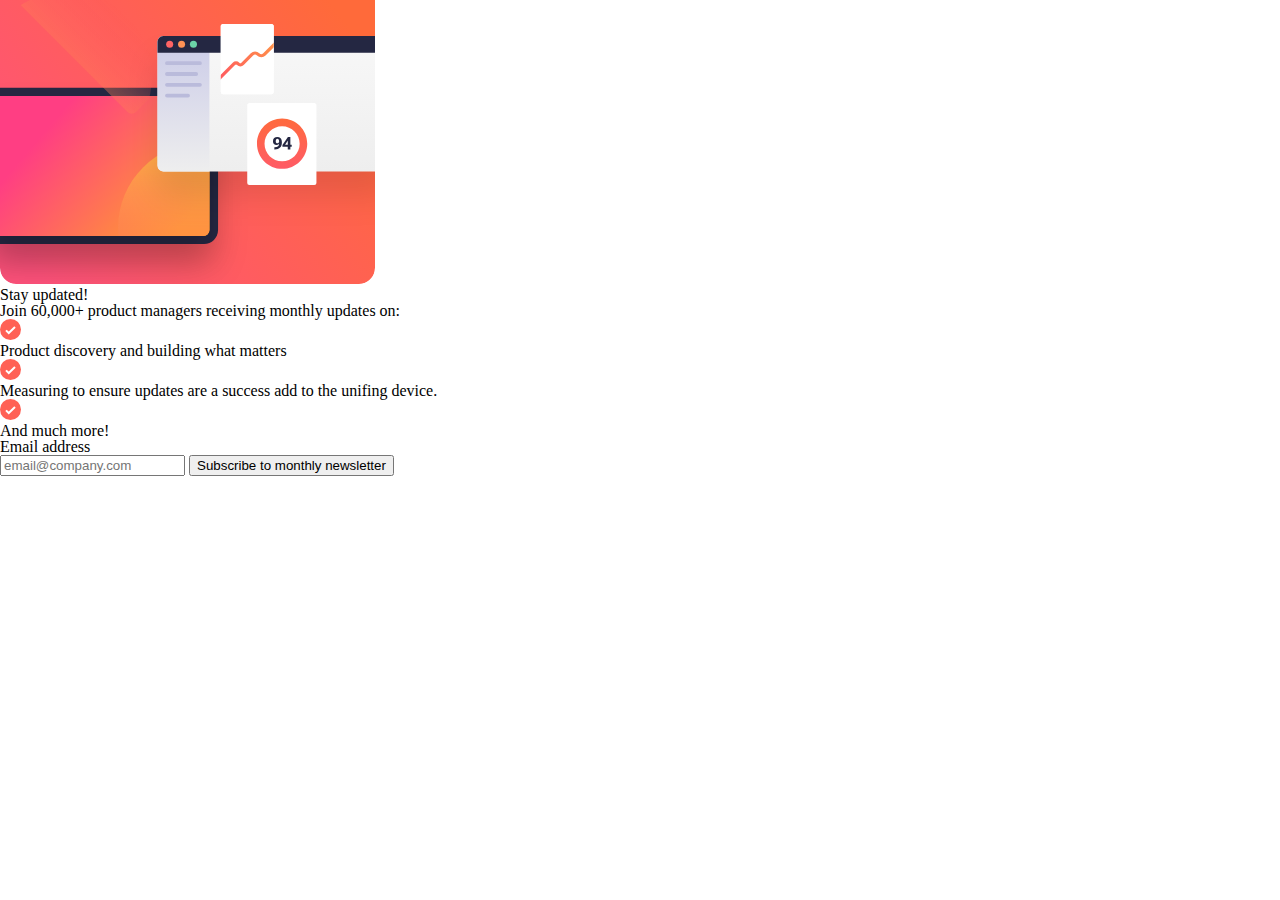
<file: index.html>
<!DOCTYPE html>
<html lang="en">
<head>
  <meta charset="UTF-8">
  <meta name="viewport" content="width=device-width, initial-scale=1.0">
  <title>Newsletter form with message</title>
  <link rel="icon" type="image/png" sizes="32x32" href="./assets/images/favicon-32x32.png">
  <link rel="stylesheet" href="./assets/css/typeset.css">
  <link rel="stylesheet" href="./assets/css/reset.css">
  <link rel="stylesheet" href="./assets/css/style.css">
</head>
<body>
  <div class="main">
    <div class="wrapper center">
      <div class="card">
        <header>
          <img src="./assets/images/illustration-sign-up-mobile.svg" alt="A screen, a tab, a graph, and a number">
        </header>
        <div class="body-wrapper">
          <h1>Stay updated!</h1>
          <p>Join 60,000+ product managers receiving monthly updates on:</p>
          <ul class="checklist">
            <li>
              <img src="./assets/images/icon-list.svg" alt="A checkmark within a red circle">
              <p>Product discovery and building what matters</p>
            </li>
            <li>
              <img src="./assets/images/icon-list.svg" alt="A checkmark within a red circle">
              <p>Measuring to ensure updates are a success add to the unifing device.</p>
            </li>
            <li>
              <img src="./assets/images/icon-list.svg" alt="A checkmark within a red circle">
              <p>And much more!</p>
            </li>
          </ul>
          <p class="email-address">Email address</p>
          <div class="sign-up">
            <input type="text" placeholder="email@company.com">
            <button onclick="location.href='success.html';">Subscribe to monthly newsletter</button>
          </div>
        </div>
      </div>
    </div>
  </div>
</body>
</html>
</file>
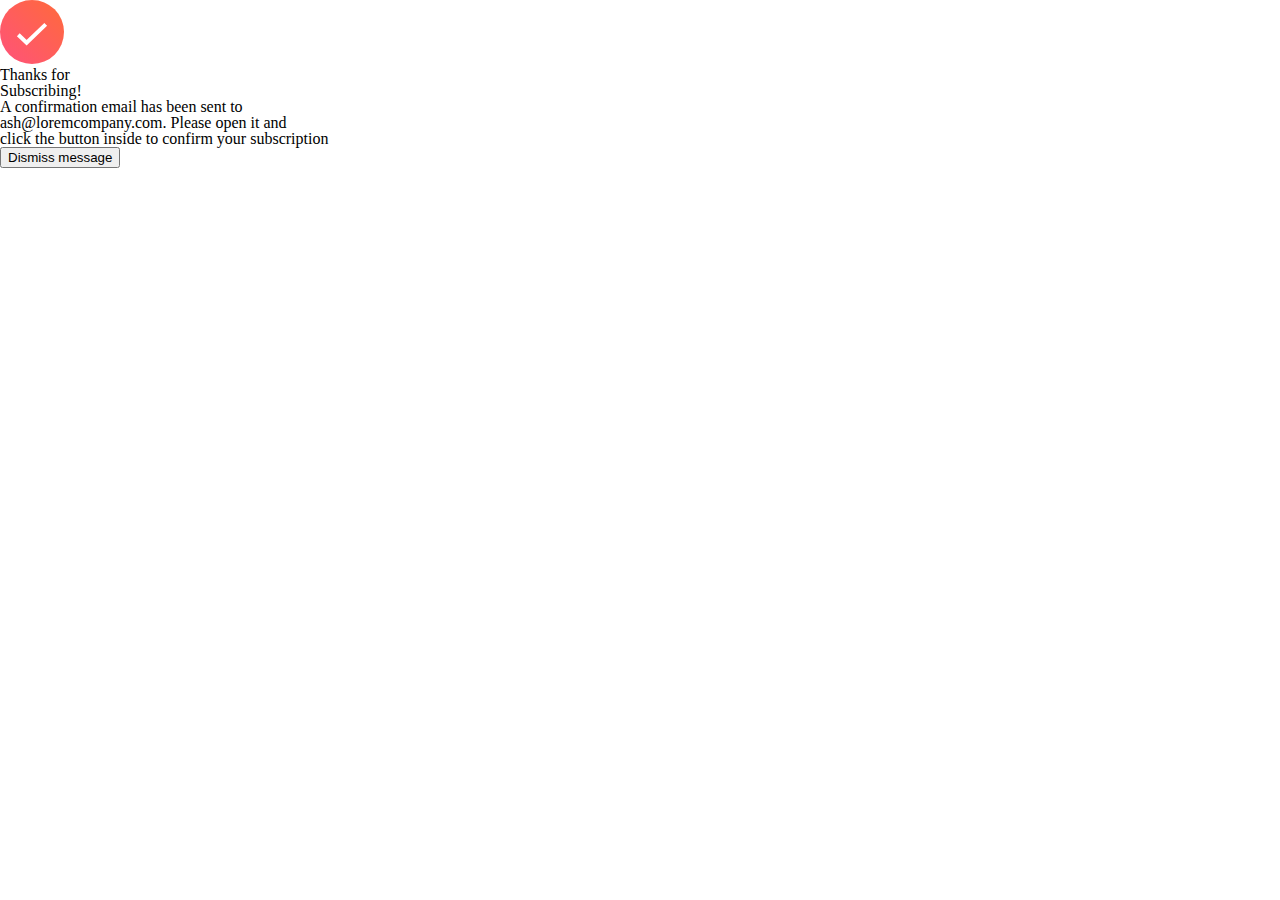
<file: success.html>
<!DOCTYPE html>
<html lang="en">
<head>
  <meta charset="UTF-8">
  <meta name="viewport" content="width=device-width, initial-scale=1.0">
  <title>Success Message</title>
  <link rel="icon" type="image/png" sizes="32x32" href="./assets/images/favicon-32x32.png">
  <link rel="stylesheet" href="./assets/css/typeset.css">
  <link rel="stylesheet" href="./assets/css/reset.css">
  <link rel="stylesheet" href="./assets/css/style.css">
</head>
<body>
  <div class="main">
    <div class="wrapper">
      <div class="card">
        <img src="./assets/images/icon-success.svg" alt="A larger checkmark in a red circle">
        <h1>Thanks for<br>Subscribing!</h1>
        <p>A confirmation email has been sent to<br>ash@loremcompany.com. Please open it and<br>click the button inside to confirm your subscription</p>
        <button>Dismiss message</button>
      </div>
    </div>
  </div>
</body>
</html>
</file>
<file: assets/css/typeset.css>
@font-face {
  font-family: 'Roboto Regular';
  src: url('../fonts/Roboto-Regular.woff2') format('woff2'),
      url('../fonts/Roboto-Regular.woff') format('woff'),
      url('../fonts/Roboto-Regular.ttf') format('truetype');
  font-weight: normal;
  font-style: normal;
  font-display: swap;
}
@font-face {
  font-family: 'Roboto Bold';
  src: url('../fonts/Roboto-Bold.woff2') format('woff2'),
      url('../fonts/Roboto-Bold.woff') format('woff'),
      url('../fonts/Roboto-Bold.ttf') format('truetype');
  font-weight: bold;
  font-style: normal;
  font-display: swap;
}
</file>
<file: assets/css/style.css>
:root {
  /* Primary */
  --tomato: hsl(4, 100%, 67%);
  /* Neutral */
  --dark-slate-grey: hsl(234, 29%, 20%);
  --charcoal-grey: hsl(235, 18%, 26%);
  --grey: hsl(231, 7%, 60%);
  --white: hsl(0, 0%, 100%);
}
body {
  font-size: 16px;
}

/*
  - Font Family: Roboto 
  - Font Weights: Regular 400, Bold 700 
*/
</file>
